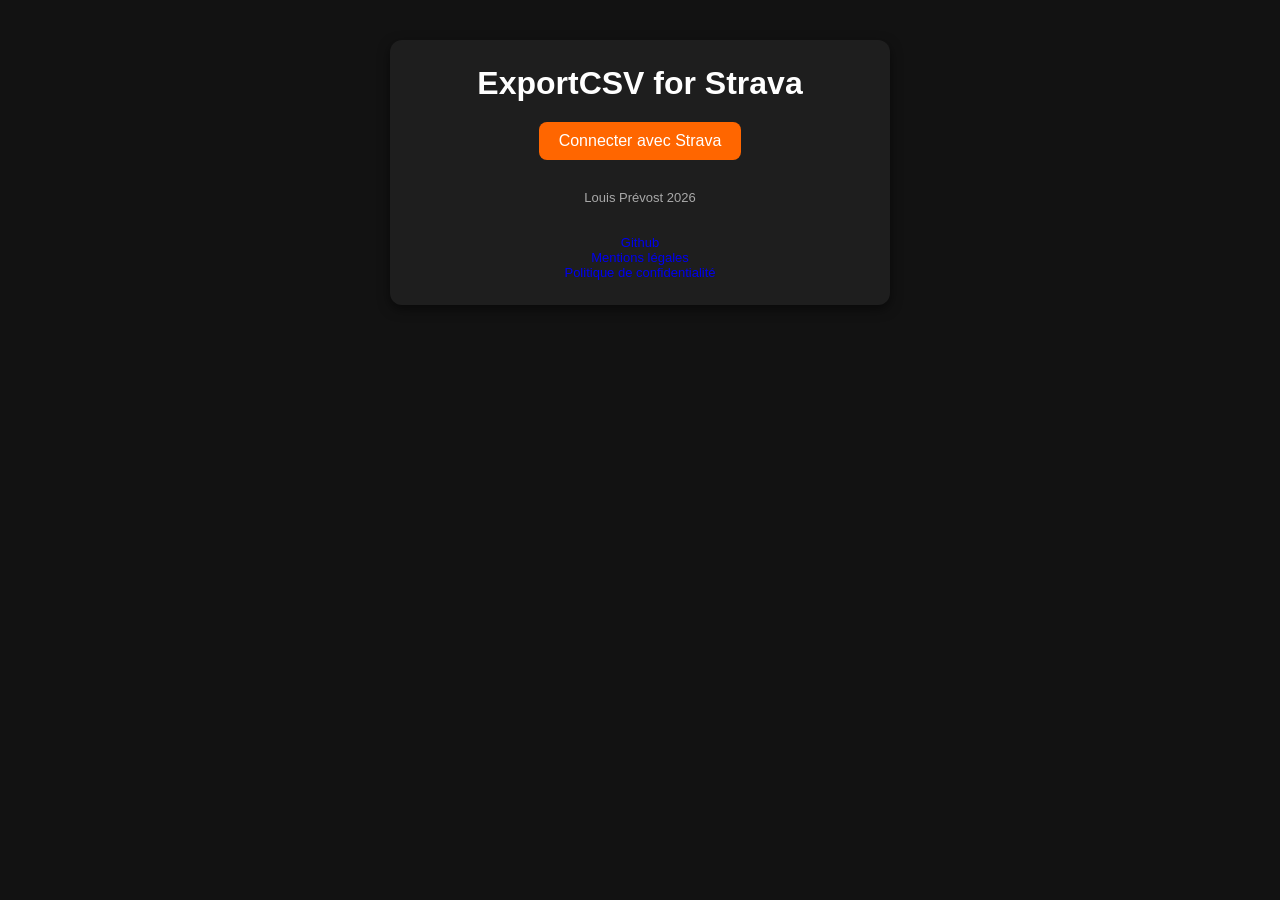
<file: public/index.html>
<!DOCTYPE html>
<html lang="fr">

<head>
<meta charset="UTF-8">
<title>ExportCSV for Strava</title>
<link rel="icon" type="image/png" href="assets/csv.png">
<link rel="stylesheet" href="style.css">
</head>

<body class="dark">
  <div class="container centered">
    <h1>ExportCSV for Strava</h1>
    <a href="/auth/strava"><button>Connecter avec Strava</button></a>
    <p class="sidebar-signature">Louis Prévost 2026</p>
    <p class="link"><a href="https://github.com/louisprvst/ExportCSV" target="_blank">Github</a></p>
    <p class="link"><a href="legal.html" target="_blank">Mentions légales</a></p>
    <p class="link"><a href="privacy.html" target="_blank">Politique de confidentialité</a></p>
  </div>
</body>
</html>
</file>
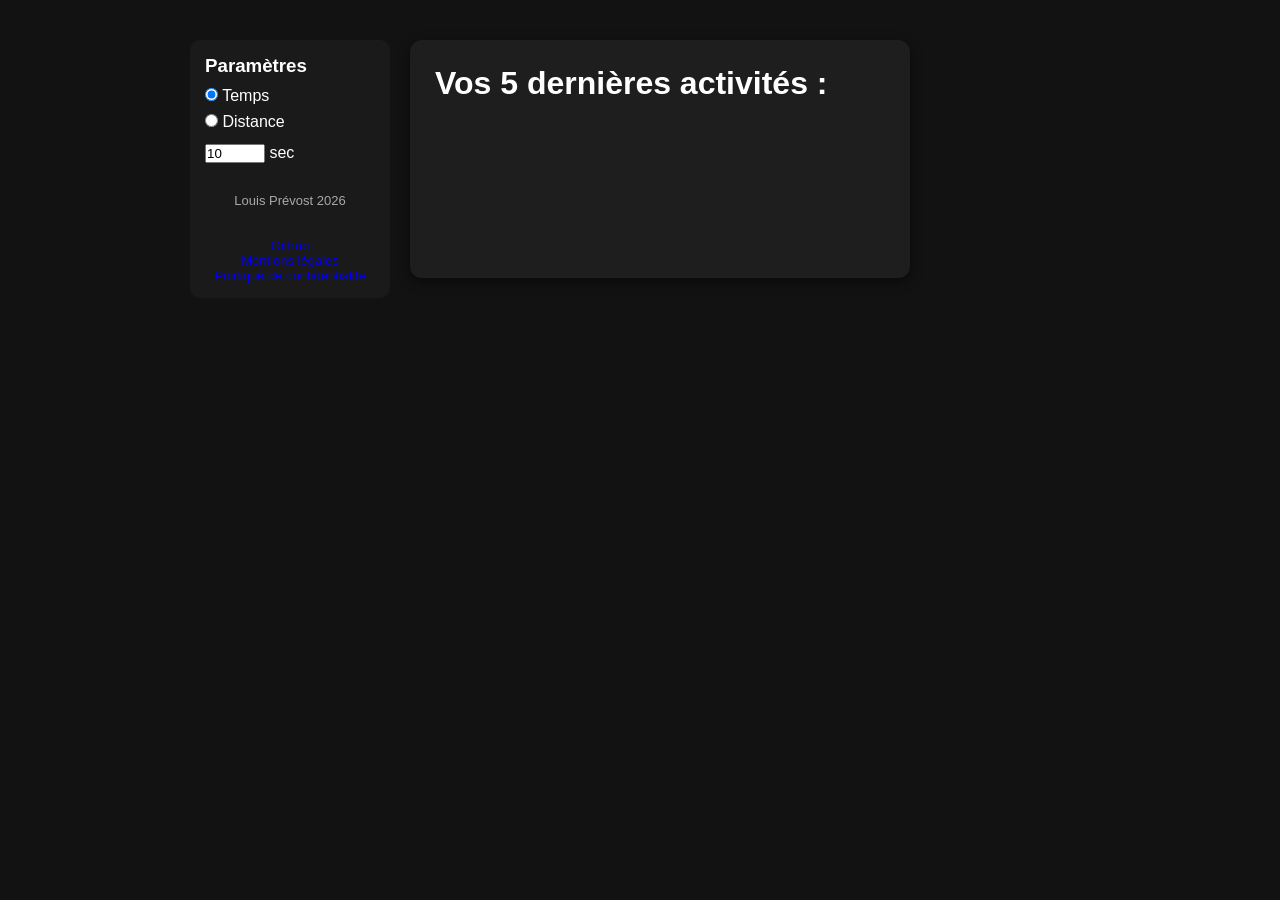
<file: public/dashboard.html>
<!DOCTYPE html>
<html lang="fr">

<head>
  <meta charset="UTF-8">
  <meta name="viewport" content="width=device-width, initial-scale=1.0">
  <title>ExportCSV for Strava</title>
  <link rel="icon" type="image/png" href="assets/csv.png">
  <link rel="stylesheet" href="style.css">
</head>

<body class="dark">
  <div class="page">
    <div class="sidebar">
      <h3>Paramètres</h3>

      <label>
        <input type="radio" name="mode" value="time" checked>
        Temps
      </label>

      <label>
        <input type="radio" name="mode" value="distance">
        Distance
      </label>

      <div id="time-input">
        <input type="number" id="timeStep" value="10"> sec
      </div>

      <div id="distance-input" style="display:none;">
        <input type="number" id="distanceStep" value="100"> m
      </div>

      <p class="sidebar-signature">Louis Prévost 2026</p>

      <p class="link"><a href="https://github.com/louisprvst/ExportCSV" target="_blank">Github</a></p>
      <p class="link"><a href="legal.html" target="_blank">Mentions légales</a></p>
      <p class="link"><a href="privacy.html" target="_blank">Politique de confidentialité</a></p>
    </div>

    <div class="container">
      <h1>Vos 5 dernières activités :</h1>
      <ul id="activities-list"></ul>
      <div id="csv-output"></div>
    </div>
  </div>

  <script src="dashboard.js"></script>
</body>
</html>
</file>
<file: public/style.css>
/* Couleurs */
:root {
  --bg-dark: #121212;
  --bg-light: #1e1e1e;
  --orange: #ff6600;
  --text-light: #ffffff;
  --text-dark: #dddddd;
}

* {
  margin: 0;
  padding: 0;
  box-sizing: border-box;
  font-family: Arial, sans-serif;
}

body.dark {
  background-color: var(--bg-dark);
  color: var(--text-light);
  display: flex;
  justify-content: center;
  align-items: flex-start;
  min-height: 100vh;
  padding-top: 40px;
}

.container {
  width: 90%;
  max-width: 500px;
  padding: 25px;
  background-color: var(--bg-light);
  border-radius: 12px;
  box-shadow: 0 4px 12px rgba(0,0,0,0.5);
  margin-bottom: 20px;
}

.container h1 {
  margin-bottom: 20px;
}

.centered {
  text-align: center;
}

.centered h1 {
  margin-bottom: 20px;
}

button {
  background-color: var(--orange);
  color: var(--text-light);
  border: none;
  padding: 10px 20px;
  border-radius: 8px;
  cursor: pointer;
  transition: 0.2s;
  font-size: 16px;
}

button:hover {
  opacity: 0.85;
}

#activities-list {
  list-style: none;
}

#activities-list li {
  display: flex;
  justify-content: space-between;
  align-items: center;
  padding: 16px;
  margin-bottom: 12px;
  background-color: #252525;
  border-radius: 10px;
}

#activities-list li strong {
  display: block;
  margin-bottom: 4px;
}

.activity-info {
  display: flex;
  flex-direction: column;
  gap: 4px;
}

#csv-output {
  margin-top: 20px;
}

.csv-block {
  background: #111;
  color: #0f0;
  padding: 14px;
  border-radius: 10px;
  font-size: 12px;
  overflow-x: auto;
  margin-top: 10px;
}

.csv-editor {
  width: 100%;
  min-height: 260px;
  resize: none;
  border: 1px solid #2e2e2e;
  outline: none;
  font-family: Consolas, Monaco, monospace;
  line-height: 1.4;
  white-space: pre;
  overflow: hidden;
}

.csv-actions {
  display: flex;
  gap: 10px;
}

.csv-actions button {
  background-color: #333;
  font-size: 12px;
  padding: 6px 10px;
}

.page {
  display: flex;
  gap: 20px;
  width: 100%;
  max-width: 900px;
}

.sidebar {
  width: 200px;
  background: #1a1a1a;
  padding: 15px;
  border-radius: 10px;
  height: fit-content;
}

.sidebar h3 {
  margin-bottom: 10px;
}

.sidebar label {
  display: block;
  margin-bottom: 8px;
  cursor: pointer;
}

.sidebar input[type="number"] {

  width: 60px;
  margin-top: 5px;
}

.sidebar-signature {
  margin: 30px 0px;
  font-size: 13px;
  color: #a9a9a9;
  text-align: center;
}

.link {
  font-size: 13px;
  color: #a9a9a9;
  text-align: center;
}

a {
  text-decoration: none;
}

.legal-page .container h2,
.privacy-page .container h2 {
  margin-top: 20px;
  margin-bottom: 8px;
}

.legal-page .container p,
.privacy-page .container p {
  margin-bottom: 12px;
  line-height: 1.6;
  color: var(--text-dark);
}
</file>
